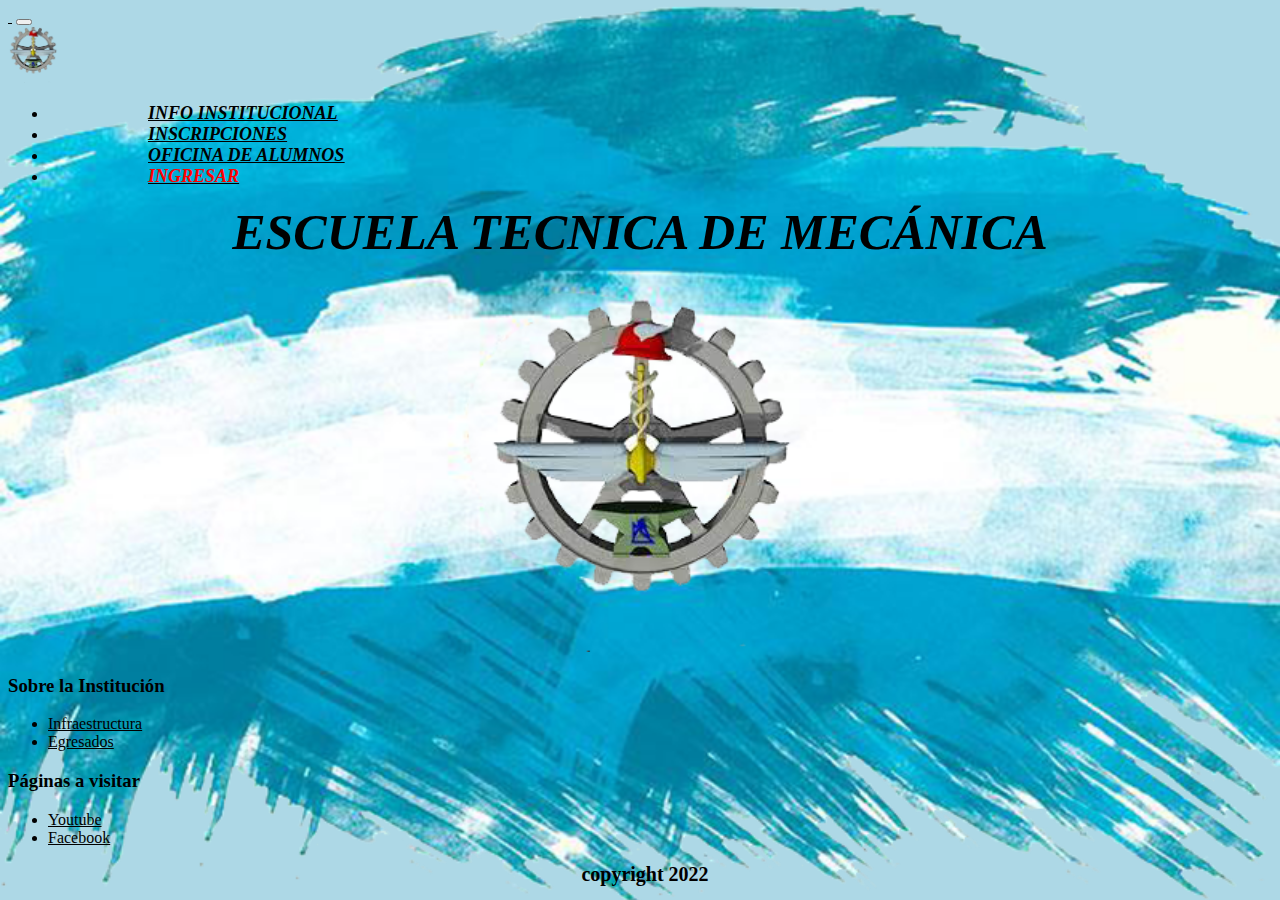
<file: index.html>
<!doctype html>
<html>

<head>

	<meta charset="utf-8">
	<meta name="viewport" content="width=device-width, initial-scale=1">

	<link rel="stylesheet" href="https://cdn.jsdelivr.net/npm/bootstrap@4.6.1/dist/css/bootstrap.min.css"
		integrity="sha384-zCbKRCUGaJDkqS1kPbPd7TveP5iyJE0EjAuZQTgFLD2ylzuqKfdKlfG/eSrtxUkn" crossorigin="anonymous">
<link rel="stylesheet" href="./css/estilos.css">

	<style>
		body {
			background-image: url(./img/bandera1.png);
			background-position: center;
			background-repeat: no-repeat;
			background-size: 100%;

		}

		.nav-link {
			font-family: arial black serif;
			font-style: italic;
			font-size: 18px;
			justify-content: end;

		}
		.nav-link u{
			margin-left: 100px;
		}

		a {
			color: black;
		}


		a:hover {
			background-color: skyblue;
			color: blue;
		}

		footer {
			font-size: 20px;
			padding-left: 10px;
			text-align: center;

		}

		h1 {
			font-family: arial serif;
			font-style: italic;
			font-size: 50px;
			margin-top: 10px;
			color: black;

		}

		b {
			color: black;
		}
	</style>

	<title>Escuela</title>

</head>

<body>

	<div class="container-fuid">

		<nav class="navbar navbar-expand-lg navbar-light">

			<a class="navbar-brand" href="#">&nbsp;</a>
			<button class="navbar-toggler" type="button" data-side="left" data-toggle="collapse"
				data-target="#navbarSupportedContent" aria-controls="navbarSupportedContent" aria-expanded="false"
				aria-label="Toggle navigation">
				<span class="navbar-toggler-icon"></span>
			</button>

			<nav class="navbar">

				<img src="./img/escudo1.png" width="50px">

			</nav>

			<div class="collapse navbar-collapse" id="navbarSupportedContent">
				<ul class="navbar-nav mr-auto">
					<li class="nav-item ">
						<a class="nav-link" href="./cosas/info.html" target="_blank"><u><b>INFO INSTITUCIONAL</b></u></a>
					</li>
					<li class="nav-item">
						<a class="nav-link" href="./cosas/inscripciones.html"
							target="_blank"><u><b>INSCRIPCIONES</b></u></a>
					</li>

					<li class="nav-item">
						<a class="nav-link" href="./ciclos/oficina.html" target="_blank"><u><b>OFICINA DE
									ALUMNOS</b></u></a>
					</li>
					<li class="nav-item">
						<a class="nav-link" href="./php/login.php" target="_blank"><u><b
									style="color: red;">INGRESAR</b></u></a>
					</li>
				</ul>
			</div>
		</nav>
		<div>
			<h1>
				<center>ESCUELA TECNICA DE MECÁNICA</center>
			</h1>

			<center><img src="./img/escudo1.png" width="25%"></center>
		</div>
		<nav>
			<h3>Sobre la Institución</h3>
			<ul>

				<li><a href="./ciclos/pagina3.html" target="_blank" name="institución">Infraestructura</a></li>

				<li><a href="./cosas/pagina2.html" target="_blank" name="egresados">Egresados</a></li>

			</ul>

			<h3>Páginas a visitar</h3>
			<ul>
				<li><a href="https://www.youtube.com/watch?v=qxYStmWPJM8" target="_blank">Youtube </a></li>
				<li><a href="https://es-la.facebook.com/ETNo10FrayLuisBeltran/" target="_blank">Facebook</a></li>

			</ul>
			<footer>
				<section id="copyright"><b> copyright 2022</b> </section>
			</footer>
		</nav>
	</div>
	<script src="https://cdn.jsdelivr.net/npm/jquery@3.5.1/dist/jquery.slim.min.js"
		integrity="sha384-DfXdz2htPH0lsSSs5nCTpuj/zy4C+OGpamoFVy38MVBnE+IbbVYUew+OrCXaRkfj"
		crossorigin="anonymous"></script>
	<script src="https://cdn.jsdelivr.net/npm/bootstrap@4.6.1/dist/js/bootstrap.bundle.min.js"
		integrity="sha384-fQybjgWLrvvRgtW6bFlB7jaZrFsaBXjsOMm/tB9LTS58ONXgqbR9W8oWht/amnpF"
		crossorigin="anonymous"></script>
</body>

</html>
</file>
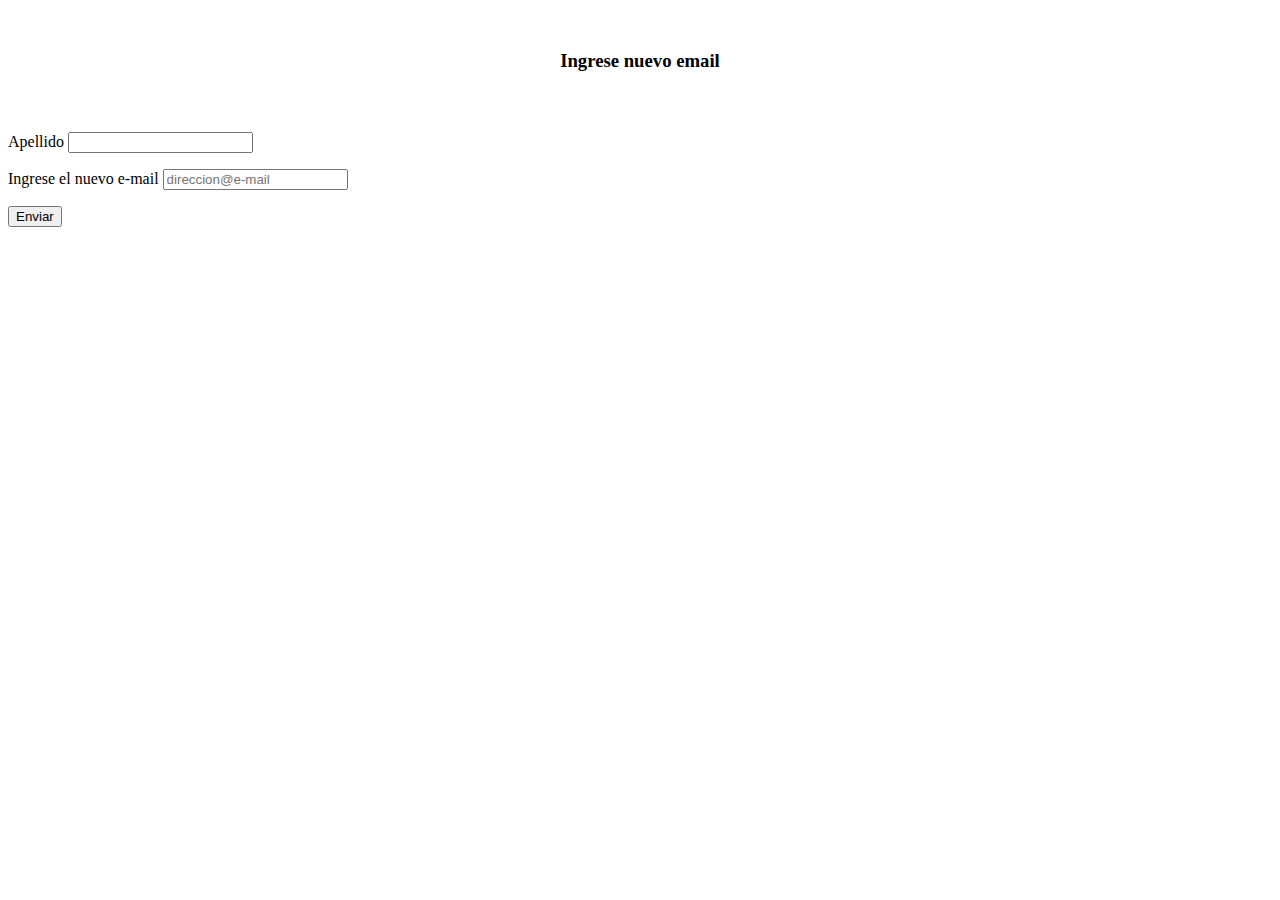
<file: ciclos/form2.html>
<!doctype html>
<html lang="en">
  <head>
  
    <meta charset="utf-8">
    <meta name="viewport" content="width=device-width, initial-scale=1, shrink-to-fit=no">
      <style type="text/css">
      
       .container{margin-top: 50px;

       }
       form{margin-top:60px;}
           
           
                   
      </style>

        <link rel="stylesheet" href="https://cdn.jsdelivr.net/npm/bootstrap@4.6.1/dist/css/bootstrap.min.css" integrity="sha384-zCbKRCUGaJDkqS1kPbPd7TveP5iyJE0EjAuZQTgFLD2ylzuqKfdKlfG/eSrtxUkn" crossorigin="anonymous">

        <title>modificar</title>
        </head>
        <body>

      <div class="container" > 
        
         <h3 align="center">Ingrese nuevo email</h3>
          
            <form action="../php/actualiza.php" method="post">
            
           <div class="border border-success p-2 mb-2">
          <tr>
          <td>Apellido</td> <td><input type="text" name="apellido"></td>
          </tr></div>
          <p> <p>
             <div class="border border-success p-2 mb-2">
          <tr>
          <td>Ingrese el nuevo e-mail</td> <td><input type="email" name="email" placeholder="direccion@e-mail"></td>
          </tr>
        </div>
          <p>
          <tr><button class="btn btn-primary" type="submit">Enviar</button>
         <!-- <td>&nbsp;</td> <td><input type="submit"  value="enviar datos"></td>
          </tr>-->

          </form>
          </div>
      
  

    <script src="https://cdn.jsdelivr.net/npm/bootstrap@4.6.1/dist/js/bootstrap.bundle.min.js" integrity="sha384-fQybjgWLrvvRgtW6bFlB7jaZrFsaBXjsOMm/tB9LTS58ONXgqbR9W8oWht/amnpF" crossorigin="anonymous"></script>

   </body>
</html>
</file>
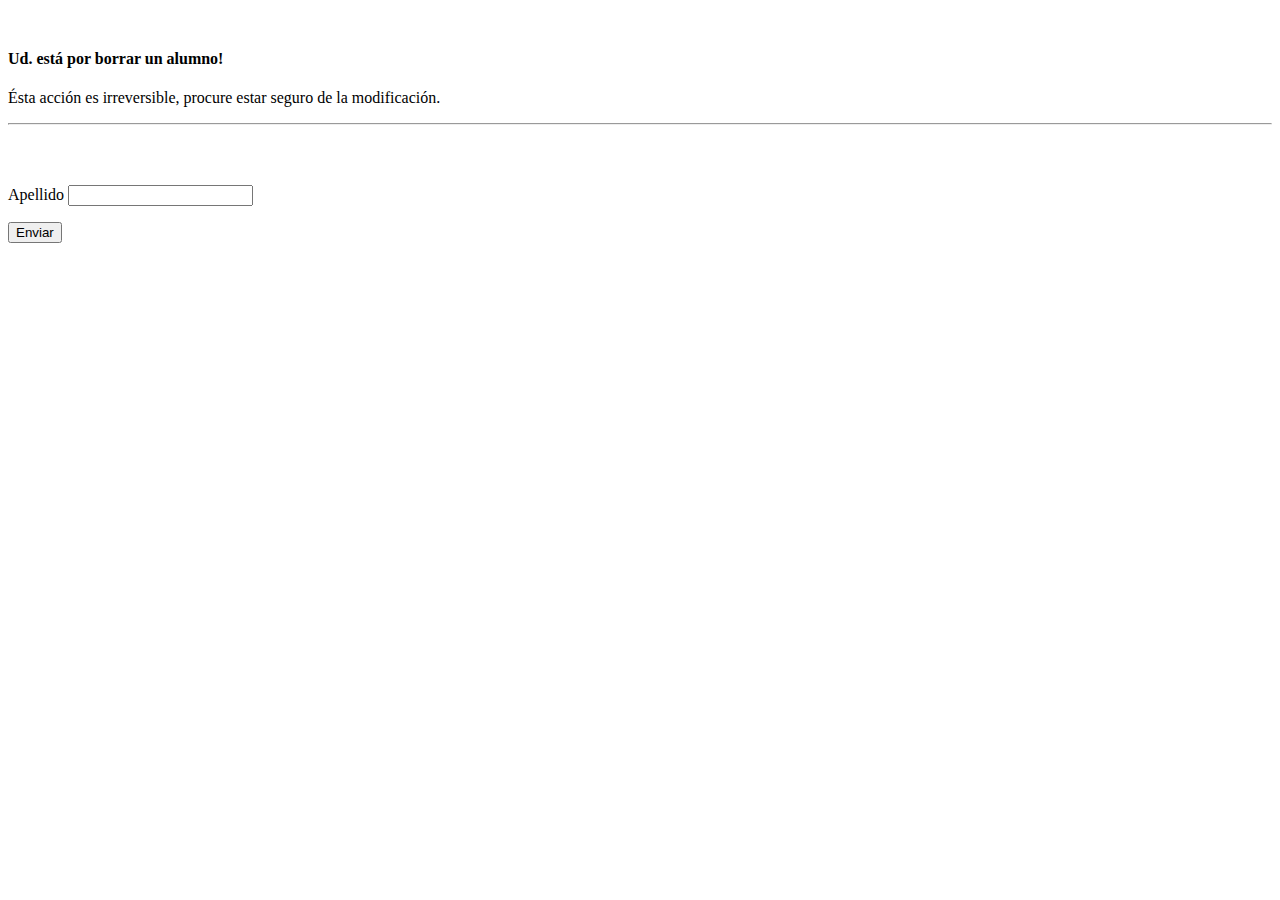
<file: ciclos/form3.html>
<!doctype html>
<html lang="en">
  <head>
  
    <meta charset="utf-8">
    <meta name="viewport" content="width=device-width, initial-scale=1, shrink-to-fit=no">
      <style type="text/css">
      
       .container{margin-top: 50px;

       }
       form{margin-top:60px;}
           
           h5{text-align: center;}
                   
      </style>

        <link rel="stylesheet" href="https://cdn.jsdelivr.net/npm/bootstrap@4.6.1/dist/css/bootstrap.min.css" integrity="sha384-zCbKRCUGaJDkqS1kPbPd7TveP5iyJE0EjAuZQTgFLD2ylzuqKfdKlfG/eSrtxUkn" crossorigin="anonymous">

        <title>Borrar</title>
        </head>
        <body>

      <div class="container" > 
        
         <div class="alert alert-success" role="alert">
            <h4 class="alert-heading">Ud. está por borrar un alumno!</h4>
            <p>Ésta acción es irreversible, procure estar seguro de la modificación.</p>
            <hr>
            
          </div>
          
            <form action="../php/borrar.php" method="post">
            
           <div class="border border-success p-2 mb-2">
          <tr>
          <td>Apellido</td> <td><input type="text" name="apellido"></td>
          </tr></div>
          <p> <p>
          
          <p>
          <tr><button class="btn btn-primary" type="submit">Enviar</button>
         <!-- <td>&nbsp;</td> <td><input type="submit"  value="enviar datos"></td>
          </tr>-->

          </form>
          </div>
      
  

    <script src="https://cdn.jsdelivr.net/npm/bootstrap@4.6.1/dist/js/bootstrap.bundle.min.js" integrity="sha384-fQybjgWLrvvRgtW6bFlB7jaZrFsaBXjsOMm/tB9LTS58ONXgqbR9W8oWht/amnpF" crossorigin="anonymous"></script>

   </body>
</html>
</file>
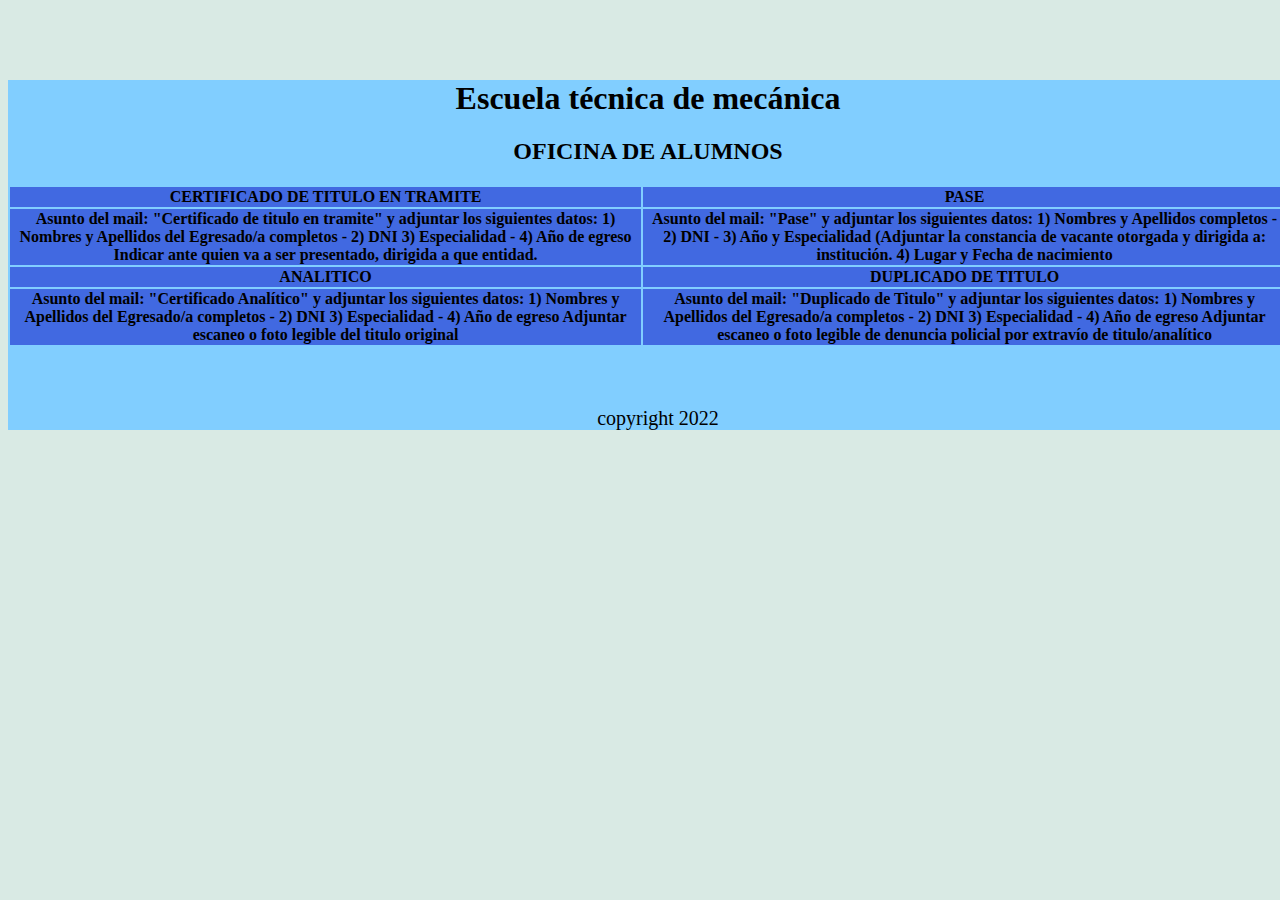
<file: ciclos/oficina.html>
<!doctype html>
<html lang="en">
  <head>

    <meta charset="utf-8">
    <meta name="viewport" content="width=device-width, initial-scale=1, shrink-to-fit=no">

    <link rel="stylesheet" href="https://cdn.jsdelivr.net/npm/bootstrap@4.6.1/dist/css/bootstrap.min.css" integrity="sha384-zCbKRCUGaJDkqS1kPbPd7TveP5iyJE0EjAuZQTgFLD2ylzuqKfdKlfG/eSrtxUkn" crossorigin="anonymous">

    <title>OFICINA</title>

    <style type="text/css">
    	
    .container-sm{background-color: #81ceff;
              margin:;
              margin-bottom: 30px;
              margin-top: 80px ;
              text-align: center;
              width: 100%; 
              margin-left:;
             }

      th {

        text-align: center;
      }

        tr{ 

           background: royalblue;

         }

      table {
        margin: 0 auto;
        margin-bottom: 60px;
      }

      .container{width: 100%;
      }
      </style>


     </head>

     <body style="background-color:#D9EAE4; width: 100%;" >
       
      <div class="container-sm">  
         
          <h1 > Escuela técnica de mecánica</h1>
          <h2>OFICINA DE ALUMNOS</h2>
          

        <table style="border=2" >
          <tr>
          <th> CERTIFICADO DE TITULO EN TRAMITE</th>
          <th>PASE</th>
      
          </tr>

              <tr>
              <th>Asunto del mail: "Certificado de titulo en tramite"
              y adjuntar los siguientes datos:
              1) Nombres y Apellidos del Egresado/a completos  -  2) DNI
              3) Especialidad  -  4) Año de egreso
              Indicar ante quien va a ser presentado, dirigida a que entidad.</th>
              <th>Asunto del mail: "Pase" y adjuntar los siguientes datos:

              1) Nombres y Apellidos completos  -  2) DNI  -

              3) Año y Especialidad (Adjuntar la constancia de vacante otorgada y dirigida a: institución.
              4) Lugar y Fecha de nacimiento</th>
              </tr>

              <tr>
              <th>ANALITICO</th>
              <th>DUPLICADO DE TITULO</th>
              </tr>
              <tr>
              <th>
              Asunto del mail: "Certificado Analítico" y adjuntar los siguientes datos:

              1) Nombres y Apellidos del Egresado/a completos  -  2) DNI

              3) Especialidad  -  4) Año de egreso

              Adjuntar escaneo o foto legible del titulo original</th>

              <th> Asunto del mail: "Duplicado de Titulo" y adjuntar los siguientes datos:

              1) Nombres y Apellidos del Egresado/a completos  -  2) DNI

              3) Especialidad  -  4) Año de egreso

              Adjuntar escaneo o foto legible de denuncia policial por extravío de titulo/analítico</th>

              </tr>     
              </table>

          <footer style="background-color:#81ceff; width: 100%; margin: 10px; margin-top: 20px; font-size: 20px ;">
        <section id="copyright" >copyright 2022</section>
       </footer>

            </div>
 
      
   
    <script src="https://cdn.jsdelivr.net/npm/bootstrap@4.6.1/dist/js/bootstrap.bundle.min.js" integrity="sha384-fQybjgWLrvvRgtW6bFlB7jaZrFsaBXjsOMm/tB9LTS58ONXgqbR9W8oWht/amnpF" crossorigin="anonymous"></script>

    
  </body>
</html>
</file>
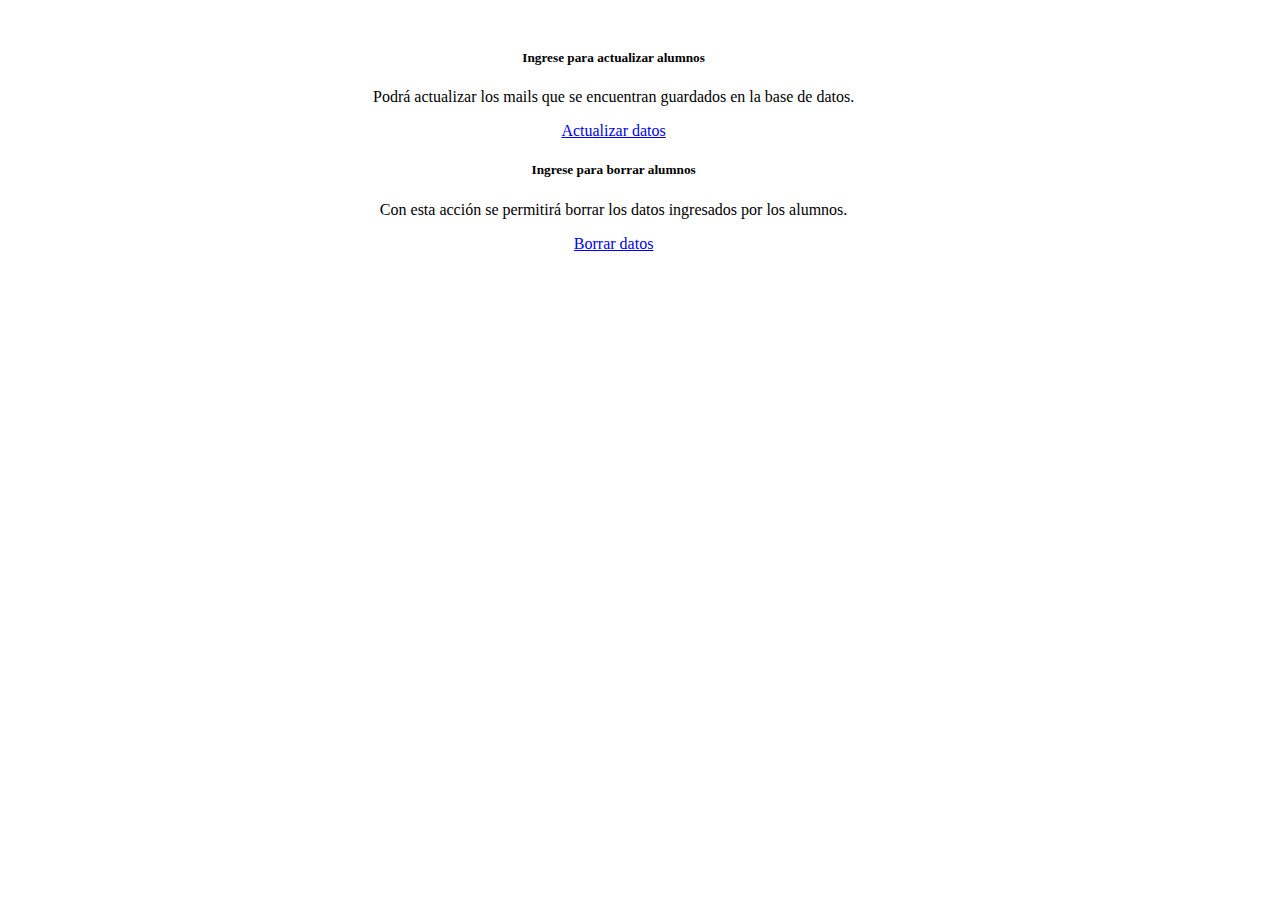
<file: ciclos/opciones.html>
<!doctype html>
<html lang="en">

<head>
  <meta charset="utf-8">
  <meta name="viewport" content="width=device-width, initial-scale=1">
  <title>Bootstrap demo</title>
  <link href="https://cdn.jsdelivr.net/npm/bootstrap@5.2.2/dist/css/bootstrap.min.css" rel="stylesheet"
    integrity="sha384-Zenh87qX5JnK2Jl0vWa8Ck2rdkQ2Bzep5IDxbcnCeuOxjzrPF/et3URy9Bv1WTRi" crossorigin="anonymous">
  <style type="text/css">
    .row {
      margin-top: 50px;
      margin-left: 100px;
      width: 80%;
      text-align: center;


    }
  </style>

</head>

<body>
  <div class="row">
    <div class="col-sm-6">
      <div class="card">
        <div class="card-body">
          <h5 class="card-title">Ingrese para actualizar alumnos</h5>
          <p class="card-text">Podrá actualizar los mails que se encuentran guardados en la base de datos.</p>
          <a href="../ciclos/form2.html" class="btn btn-primary">Actualizar datos</a>
        </div>
      </div>
    </div>
    <div class="col-sm-6">
      <div class="card">
        <div class="card-body">
          <h5 class="card-title">Ingrese para borrar alumnos</h5>
          <p class="card-text">Con esta acción se permitirá borrar los datos ingresados por los alumnos.</p>
          <a href="../ciclos/form3.html" class="btn btn-primary">Borrar datos</a>
        </div>
      </div>
    </div>
  </div>

  <script src="https://cdn.jsdelivr.net/npm/bootstrap@5.2.2/dist/js/bootstrap.bundle.min.js"
    integrity="sha384-OERcA2EqjJCMA+/3y+gxIOqMEjwtxJY7qPCqsdltbNJuaOe923+mo//f6V8Qbsw3"
    crossorigin="anonymous"></script>
</body>

</html>
</file>
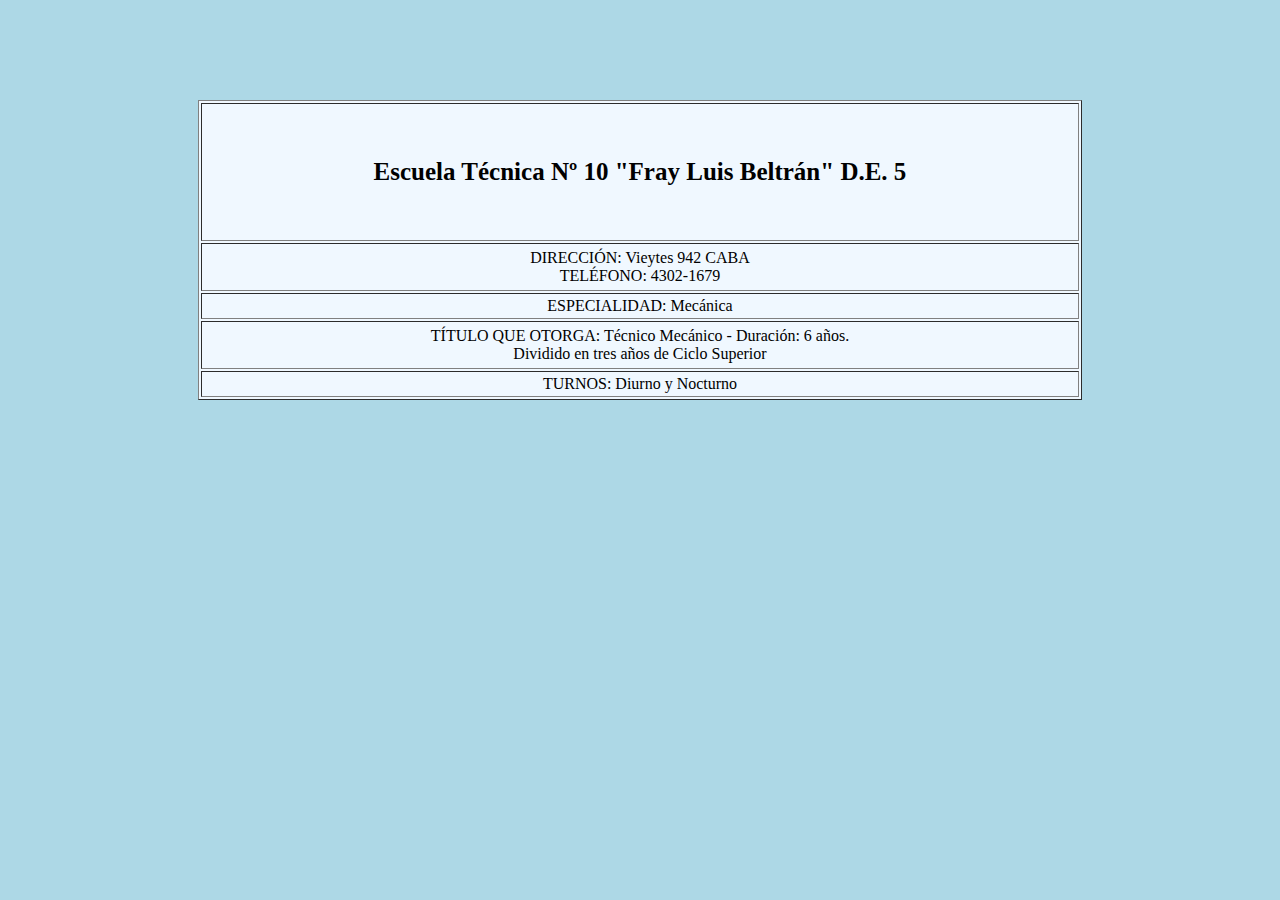
<file: cosas/info.html>
<!DOCTYPE html>
<html>
<head>
	<meta charset="utf-8">
	<meta name="viewport" content="width=device-width, initial-scale=1">
	<title>Info Institucional</title>
<link rel="stylesheet"  href="../css/estilos.css">
</head>
<body >
	
<div class="container-md">
	<form>
		<table border="1px">
			
		 <tr>
      <td><h5>Escuela Técnica Nº 10 "Fray Luis Beltrán" D.E. 5</h5></td></tr>
		                 
		<tr><td>DIRECCIÓN: Vieytes 942 CABA <br>

		TELÉFONO: 4302-1679

		<tr><td>ESPECIALIDAD: Mecánica</td></tr>

		<tr><td>TÍTULO QUE OTORGA: Técnico Mecánico - Duración: 6 años.<br> Dividido en tres años de Ciclo Superior</td></tr>

		<tr><td>TURNOS: Diurno y Nocturno</td></tr>
	</table>
 </form>

</div>

</body>
</html>
</file>
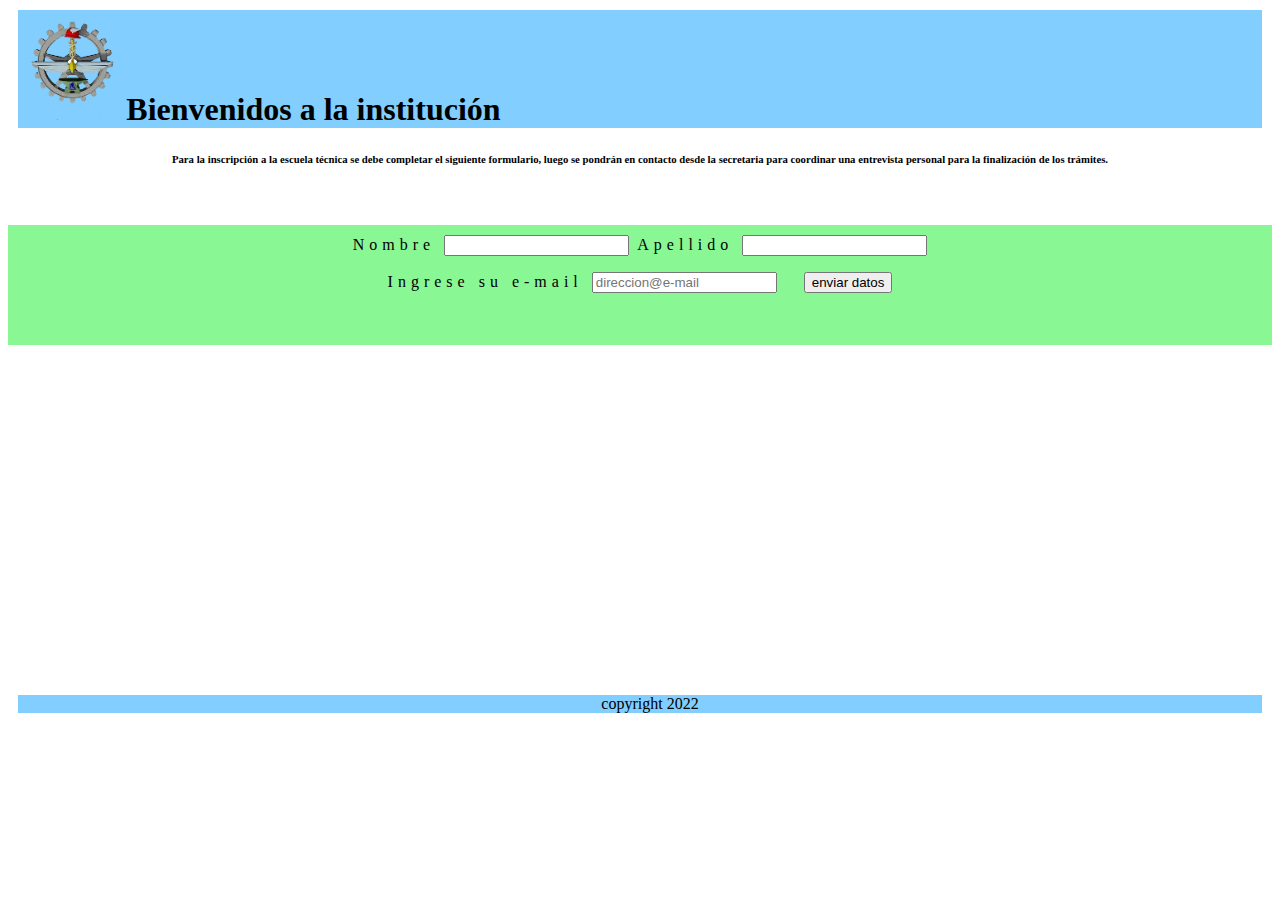
<file: cosas/inscripciones.html>
<!doctype html>
<html lang="en">
  <head>
  
    <meta charset="utf-8">
    <meta name="viewport" content="width=device-width, initial-scale=1, shrink-to-fit=no">
      <style type="text/css">
      
        table{ 
          margin-left: 20px;
          margin-top: 40px;
           }

         h1{
            margin: 10px;
            background: #81ceff;
            padding-left: 10px;
            padding-top: 10px;

          }
          img { padding-right: 10px; }

          form {
              background:#89F794;
              height: 100px;
              width: 100%;
              padding-top: 10px;
              padding-bottom:10px ;
              text-align: center;
              margin: center;
              margin-top: 60px;
              letter-spacing: 5px;

                  }
                  
            footer{ margin-top: 350px;
                    margin-left: 10px;
                    margin-right: 10px;
                    background-color:#81ceff ; 
                    padding-left: 20px;
                   }
                   
      </style>

        <link rel="stylesheet" href="https://cdn.jsdelivr.net/npm/bootstrap@4.6.1/dist/css/bootstrap.min.css" integrity="sha384-zCbKRCUGaJDkqS1kPbPd7TveP5iyJE0EjAuZQTgFLD2ylzuqKfdKlfG/eSrtxUkn" crossorigin="anonymous">

        <title>Inscripciones</title>
        </head>
        <body>

        <h1>  <img src="../img/escudo1.png" height="100px" >Bienvenidos a la institución</h1>

    
        
        <h6 align="center">Para la inscripción a la escuela técnica se debe completar el siguiente formulario, luego se pondrán en contacto desde la secretaria para coordinar una entrevista personal para la finalización de los trámites.</h6>
         
     
     <div class="container" > 
      <form action="../php/formulario.php" method="post">
         
         <tr>
           <td>Nombre</td> <td><input type="text" name="nombre"></td>
         </tr>
         <tr>
          <td>Apellido</td> <td><input type="text" name="apellido"></td>

         </tr>
         <p> <p>
         <tr>
          <td>Ingrese su e-mail</td> <td><input type="email" name="email" placeholder="direccion@e-mail"></td>
         </tr>
          <tr>
            <td>&nbsp;</td> <td><input type="submit"  value="enviar datos"></td>
          </tr>
       
               </form>
          </div>
     <footer>
        <section id="copyright" style="text-align: center;"> copyright 2022</section>
       </footer>



    <script src="https://cdn.jsdelivr.net/npm/jquery@3.5.1/dist/jquery.slim.min.js" integrity="sha384-DfXdz2htPH0lsSSs5nCTpuj/zy4C+OGpamoFVy38MVBnE+IbbVYUew+OrCXaRkfj" crossorigin="anonymous"></script>
    <script src="https://cdn.jsdelivr.net/npm/bootstrap@4.6.1/dist/js/bootstrap.bundle.min.js" integrity="sha384-fQybjgWLrvvRgtW6bFlB7jaZrFsaBXjsOMm/tB9LTS58ONXgqbR9W8oWht/amnpF" crossorigin="anonymous"></script>

   
  </body>
</html>
</file>
<file: css/estilos.css>
body{
	background-color:lightblue ;
}

table { width: 70%; 
			height: 300px;
        
        background: aliceblue;
        margin:100px ;
        margin-top: 100px;
        margin-left: 15%;
        text-align: center;
		}
h5{
		font-size: 25px;
	}
	h1{
		color: skyblue;
	}
</file>
